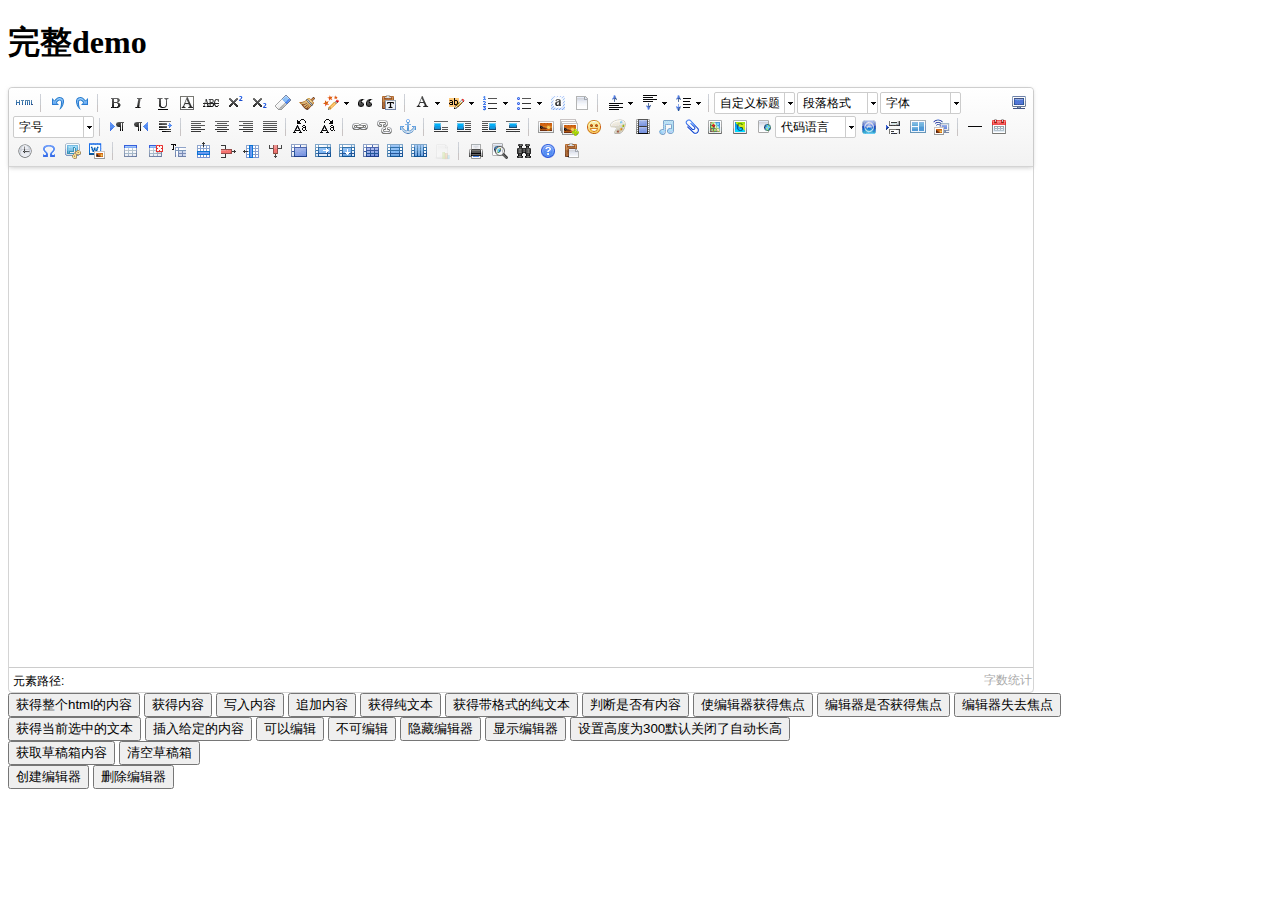
<file: appsbackend/DjangoUeditor/static/ueditor/index.html>
<!DOCTYPE HTML PUBLIC "-//W3C//DTD HTML 4.01 Transitional//EN"
        "http://www.w3.org/TR/html4/loose.dtd">
<html>
<head>
    <title>完整demo</title>
    <meta http-equiv="Content-Type" content="text/html;charset=utf-8"/>
    <script type="text/javascript" charset="utf-8" src="ueditor.config.js"></script>
    <script type="text/javascript" charset="utf-8" src="ueditor.all.min.js"> </script>
    <!--建议手动加在语言，避免在ie下有时因为加载语言失败导致编辑器加载失败-->
    <!--这里加载的语言文件会覆盖你在配置项目里添加的语言类型，比如你在配置项目里配置的是英文，这里加载的中文，那最后就是中文-->
    <script type="text/javascript" charset="utf-8" src="lang/zh-cn/zh-cn.js"></script>

    <style type="text/css">
        div{
            width:100%;
        }
    </style>
</head>
<body>
<div>
    <h1>完整demo</h1>
    <script id="editor" type="text/plain" style="width:1024px;height:500px;"></script>
</div>
<div id="btns">
    <div>
        <button onclick="getAllHtml()">获得整个html的内容</button>
        <button onclick="getContent()">获得内容</button>
        <button onclick="setContent()">写入内容</button>
        <button onclick="setContent(true)">追加内容</button>
        <button onclick="getContentTxt()">获得纯文本</button>
        <button onclick="getPlainTxt()">获得带格式的纯文本</button>
        <button onclick="hasContent()">判断是否有内容</button>
        <button onclick="setFocus()">使编辑器获得焦点</button>
        <button onmousedown="isFocus(event)">编辑器是否获得焦点</button>
        <button onmousedown="setblur(event)" >编辑器失去焦点</button>

    </div>
    <div>
        <button onclick="getText()">获得当前选中的文本</button>
        <button onclick="insertHtml()">插入给定的内容</button>
        <button id="enable" onclick="setEnabled()">可以编辑</button>
        <button onclick="setDisabled()">不可编辑</button>
        <button onclick=" UE.getEditor('editor').setHide()">隐藏编辑器</button>
        <button onclick=" UE.getEditor('editor').setShow()">显示编辑器</button>
        <button onclick=" UE.getEditor('editor').setHeight(300)">设置高度为300默认关闭了自动长高</button>
    </div>

    <div>
        <button onclick="getLocalData()" >获取草稿箱内容</button>
        <button onclick="clearLocalData()" >清空草稿箱</button>
    </div>

</div>
<div>
    <button onclick="createEditor()">
    创建编辑器</button>
    <button onclick="deleteEditor()">
    删除编辑器</button>
</div>

<script type="text/javascript">

    //实例化编辑器
    //建议使用工厂方法getEditor创建和引用编辑器实例，如果在某个闭包下引用该编辑器，直接调用UE.getEditor('editor')就能拿到相关的实例
    var ue = UE.getEditor('editor');


    function isFocus(e){
        alert(UE.getEditor('editor').isFocus());
        UE.dom.domUtils.preventDefault(e)
    }
    function setblur(e){
        UE.getEditor('editor').blur();
        UE.dom.domUtils.preventDefault(e)
    }
    function insertHtml() {
        var value = prompt('插入html代码', '');
        UE.getEditor('editor').execCommand('insertHtml', value)
    }
    function createEditor() {
        enableBtn();
        UE.getEditor('editor');
    }
    function getAllHtml() {
        alert(UE.getEditor('editor').getAllHtml())
    }
    function getContent() {
        var arr = [];
        arr.push("使用editor.getContent()方法可以获得编辑器的内容");
        arr.push("内容为：");
        arr.push(UE.getEditor('editor').getContent());
        alert(arr.join("\n"));
    }
    function getPlainTxt() {
        var arr = [];
        arr.push("使用editor.getPlainTxt()方法可以获得编辑器的带格式的纯文本内容");
        arr.push("内容为：");
        arr.push(UE.getEditor('editor').getPlainTxt());
        alert(arr.join('\n'))
    }
    function setContent(isAppendTo) {
        var arr = [];
        arr.push("使用editor.setContent('欢迎使用ueditor')方法可以设置编辑器的内容");
        UE.getEditor('editor').setContent('欢迎使用ueditor', isAppendTo);
        alert(arr.join("\n"));
    }
    function setDisabled() {
        UE.getEditor('editor').setDisabled('fullscreen');
        disableBtn("enable");
    }

    function setEnabled() {
        UE.getEditor('editor').setEnabled();
        enableBtn();
    }

    function getText() {
        //当你点击按钮时编辑区域已经失去了焦点，如果直接用getText将不会得到内容，所以要在选回来，然后取得内容
        var range = UE.getEditor('editor').selection.getRange();
        range.select();
        var txt = UE.getEditor('editor').selection.getText();
        alert(txt)
    }

    function getContentTxt() {
        var arr = [];
        arr.push("使用editor.getContentTxt()方法可以获得编辑器的纯文本内容");
        arr.push("编辑器的纯文本内容为：");
        arr.push(UE.getEditor('editor').getContentTxt());
        alert(arr.join("\n"));
    }
    function hasContent() {
        var arr = [];
        arr.push("使用editor.hasContents()方法判断编辑器里是否有内容");
        arr.push("判断结果为：");
        arr.push(UE.getEditor('editor').hasContents());
        alert(arr.join("\n"));
    }
    function setFocus() {
        UE.getEditor('editor').focus();
    }
    function deleteEditor() {
        disableBtn();
        UE.getEditor('editor').destroy();
    }
    function disableBtn(str) {
        var div = document.getElementById('btns');
        var btns = UE.dom.domUtils.getElementsByTagName(div, "button");
        for (var i = 0, btn; btn = btns[i++];) {
            if (btn.id == str) {
                UE.dom.domUtils.removeAttributes(btn, ["disabled"]);
            } else {
                btn.setAttribute("disabled", "true");
            }
        }
    }
    function enableBtn() {
        var div = document.getElementById('btns');
        var btns = UE.dom.domUtils.getElementsByTagName(div, "button");
        for (var i = 0, btn; btn = btns[i++];) {
            UE.dom.domUtils.removeAttributes(btn, ["disabled"]);
        }
    }

    function getLocalData () {
        alert(UE.getEditor('editor').execCommand( "getlocaldata" ));
    }

    function clearLocalData () {
        UE.getEditor('editor').execCommand( "clearlocaldata" );
        alert("已清空草稿箱")
    }
</script>
</body>
</html>
</file>
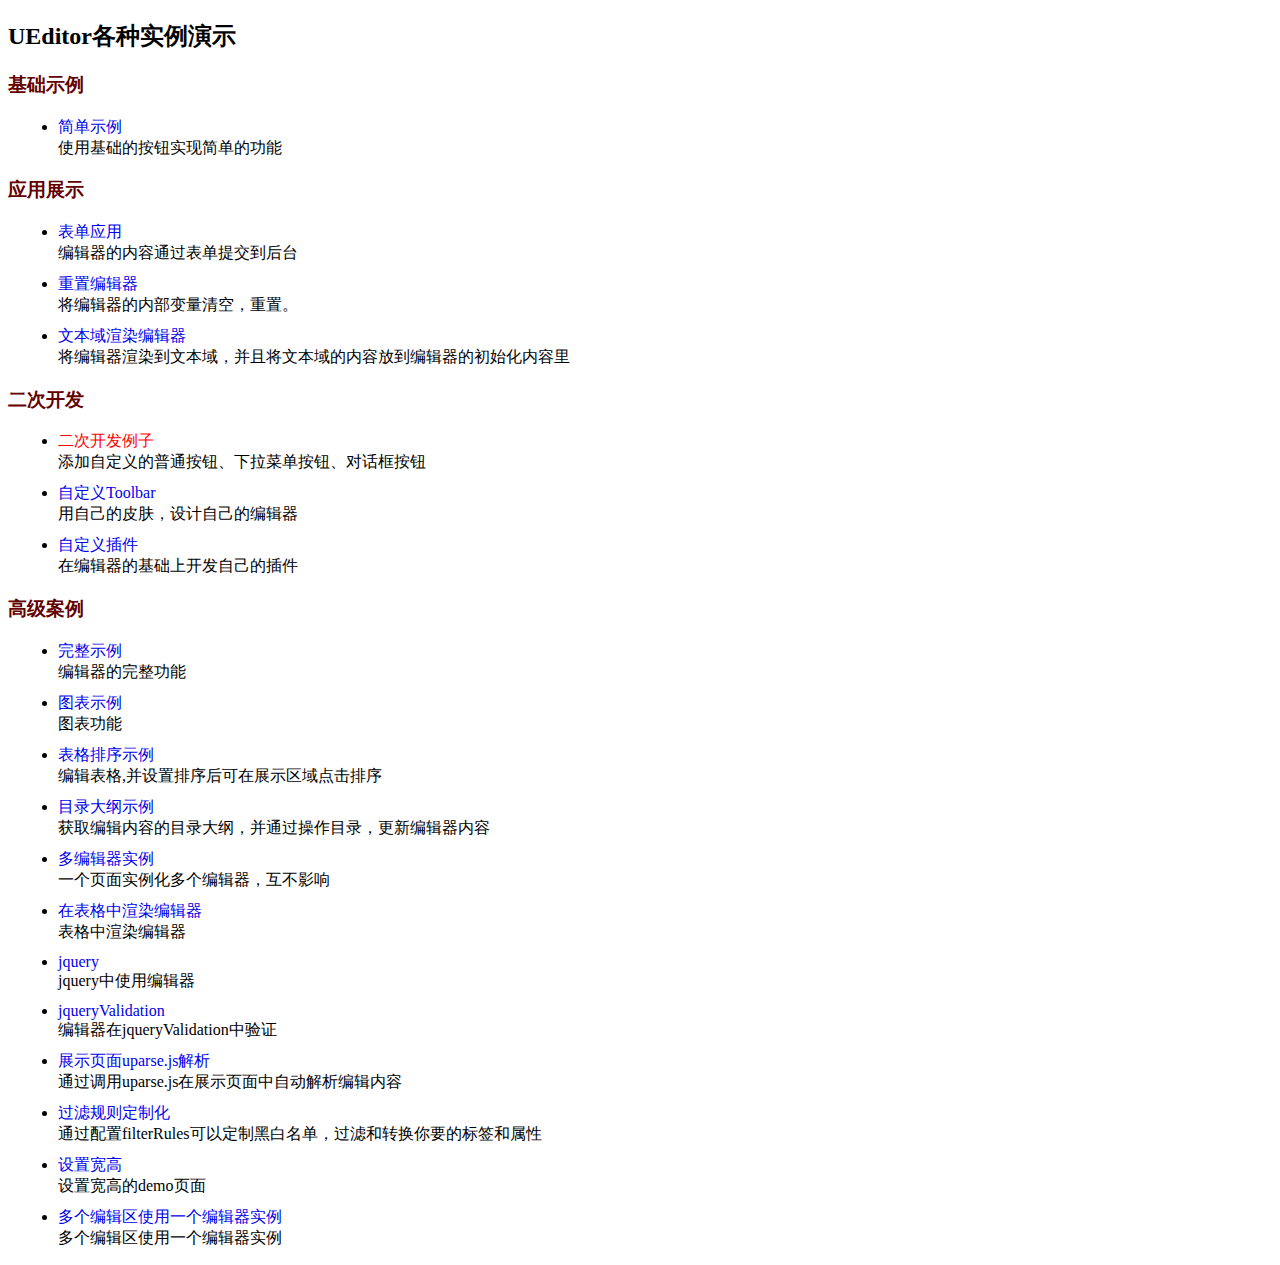
<file: appsbackend/DjangoUeditor/static/ueditor/_examples/index.html>
<!DOCTYPE HTML>
<html>
<head>
    <meta http-equiv="Content-Type" content="text/html; charset=utf-8" />
    <title></title>
    <style type="text/css">
        h3{
            color:#630000;
        }
        ul li{
            margin: 10px;
        }
        a:link,a:active,a:visited{
            color: #0000EE;
        }
        a{
            text-decoration: none;
        }
    </style>
</head>
<body>
<h2>UEditor各种实例演示</h2>
<h3>基础示例</h3>
<ul>
    <li>
        <a href="simpleDemo.html" target="_self">简单示例</a><br/>
        使用基础的按钮实现简单的功能
    </li>
</ul>
<h3>应用展示</h3>
<ul>
    <li>
        <a href="submitFormDemo.html" target="_self">表单应用</a><br/>
        编辑器的内容通过表单提交到后台
    </li>
    <li>
        <a href="resetDemo.html" target="_self">重置编辑器</a><br/>
        将编辑器的内部变量清空，重置。
    </li>
    <li>
        <a href="textareaDemo.html" target="_self">文本域渲染编辑器</a><br/>
        将编辑器渲染到文本域，并且将文本域的内容放到编辑器的初始化内容里
    </li>
</ul>
<h3>二次开发</h3>
<ul>
    <li>
        <a style="color:red;" href="customizeToolbarUIDemo.html" target="_self">二次开发例子</a><br/>
        添加自定义的普通按钮、下拉菜单按钮、对话框按钮
    </li>
    <li>
        <a href="customToolbarDemo.html" target="_self">自定义Toolbar</a><br/>
        用自己的皮肤，设计自己的编辑器
    </li>
    <li>
        <a href="customPluginDemo.html" target="_self">自定义插件</a><br/>
        在编辑器的基础上开发自己的插件
    </li>
</ul>
<h3>高级案例</h3>
<ul>
    <li>
        <a href="completeDemo.html" target="_self">完整示例</a><br/>
        编辑器的完整功能
    </li>
    <li>
        <a href="charts.html" target="_self"  >图表示例</a><br/>
        图表功能
    </li>
    <li>
        <a href="sortableDemo.html" target="_self" >表格排序示例</a><br/>
        编辑表格,并设置排序后可在展示区域点击排序
    </li>
    <li>
        <a href="sectionDemo.html" target="_self" >目录大纲示例</a><br/>
        获取编辑内容的目录大纲，并通过操作目录，更新编辑器内容
    </li>
    <li>
        <a href="multiDemo.html" target="_self">多编辑器实例</a><br/>
        一个页面实例化多个编辑器，互不影响
    </li>
    <li>
        <a href="renderInTable.html" target="_self">在表格中渲染编辑器</a><br/>
        表格中渲染编辑器
    </li>
    <li>
        <a href="jqueryCompleteDemo.html" target="_self">jquery</a><br/>
        jquery中使用编辑器
    </li>
    <li>
        <a href="jqueryValidation.html" target="_self">jqueryValidation</a><br/>
        编辑器在jqueryValidation中验证
    </li>
    <li>
        <a href="uparsedemo.html" target="_self">展示页面uparse.js解析</a><br/>
        通过调用uparse.js在展示页面中自动解析编辑内容
    </li>
    <li>
        <a href="filterRuleDemo.html" target="_self">过滤规则定制化</a><br/>
        通过配置filterRules可以定制黑白名单，过滤和转换你要的标签和属性
    </li>
    <li>
        <a href="setWidthHeightDemo.html" target="_self">设置宽高</a><br/>
        设置宽高的demo页面
    </li>
    <li>
        <a href="multiEditorWithOneInstance.html" target="_self">多个编辑区使用一个编辑器实例</a><br/>
        多个编辑区使用一个编辑器实例
    </li>
</ul>
<script type="text/javascript">
    var href = location.href;
    if(href.indexOf("http") != 0 ){
        alert("您当前尚未将UEditor部署到服务器环境，部分浏览器下所有弹出框功能的使用会受到限制！");
    }
</script>
</body>
</html>
</file>
